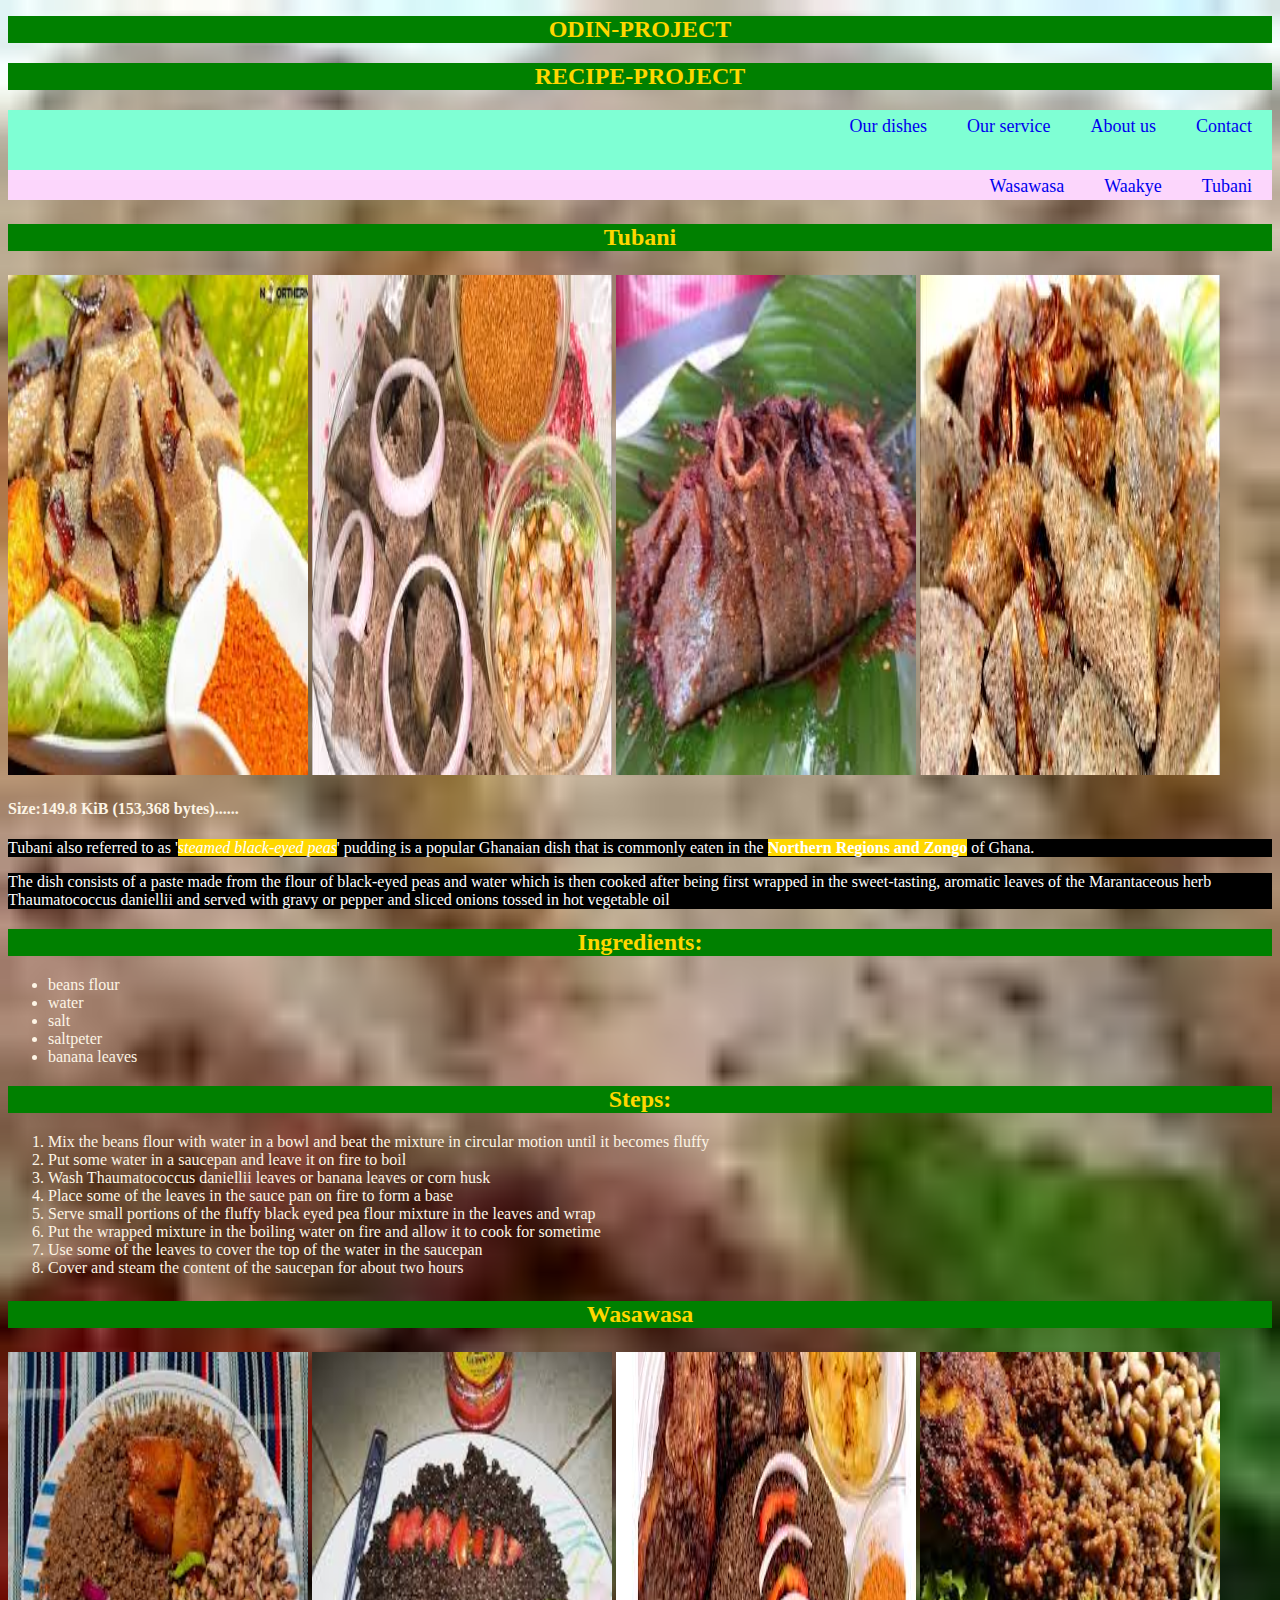
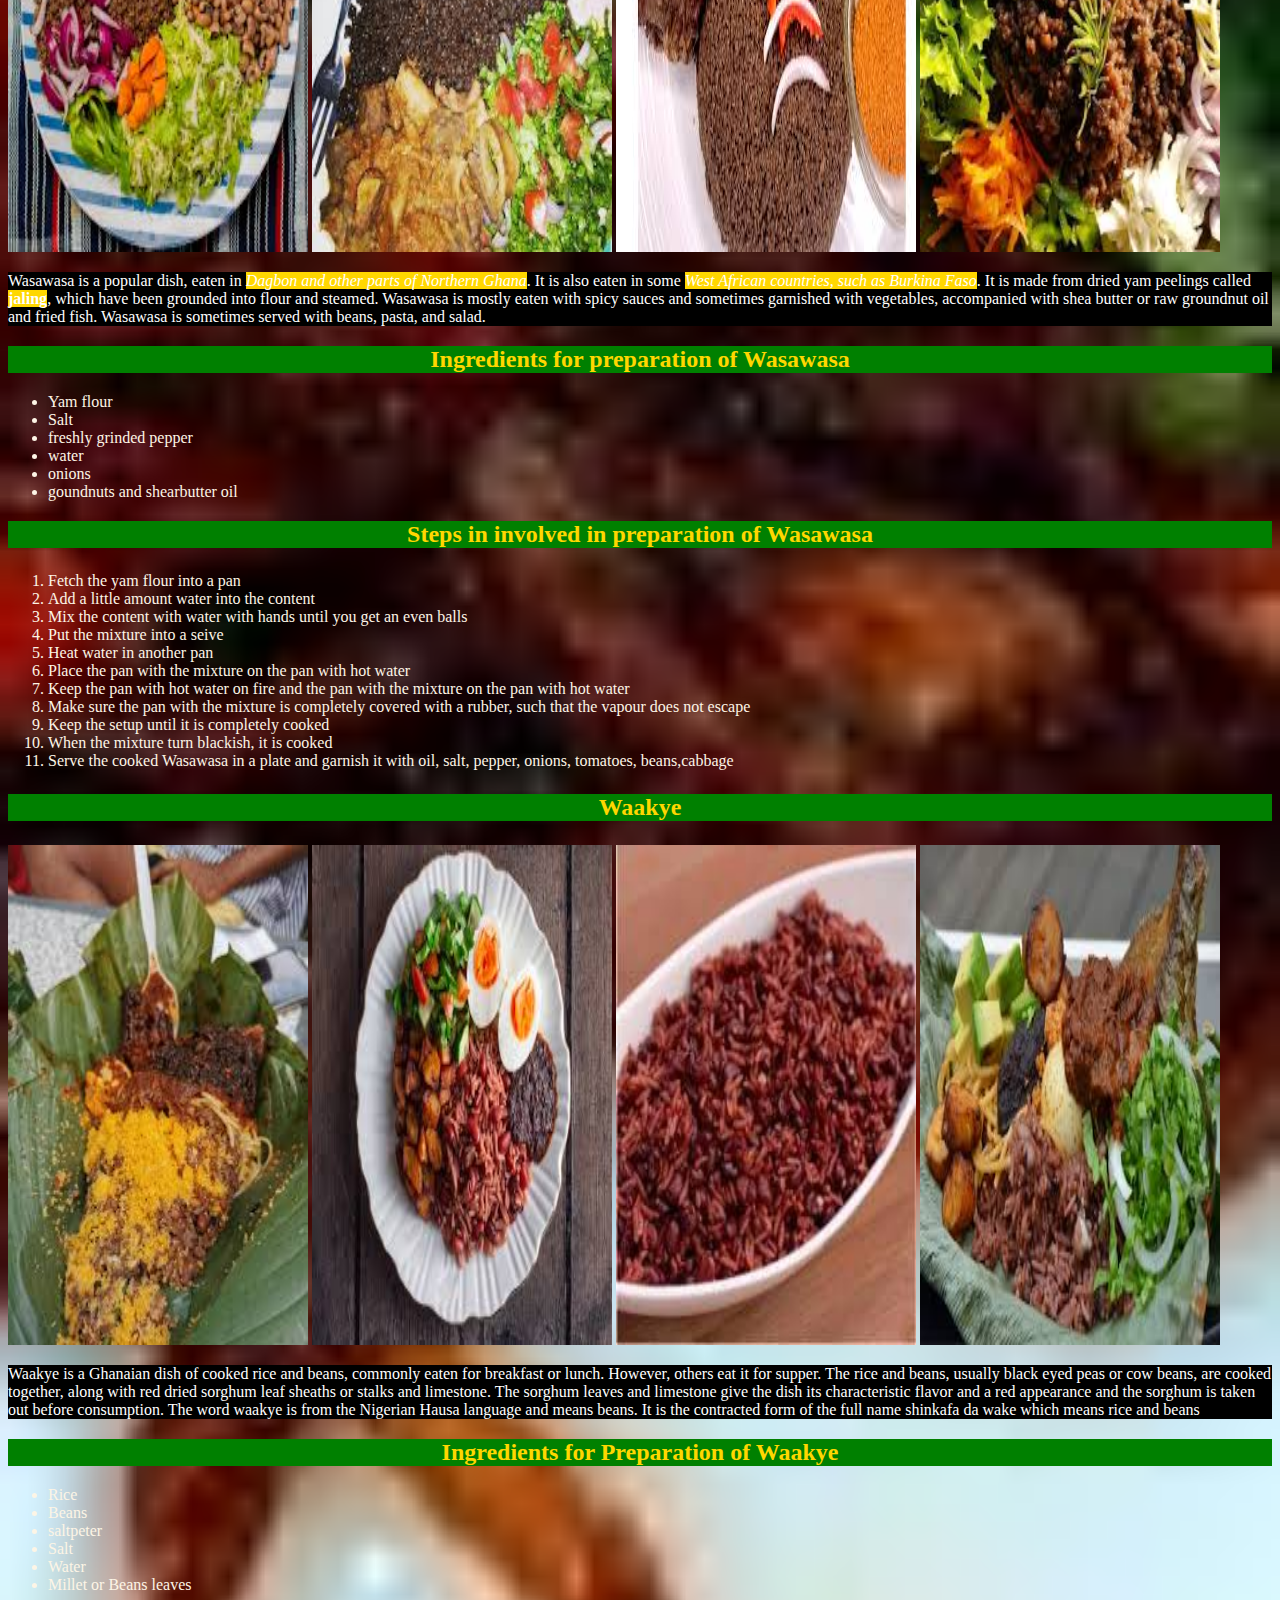
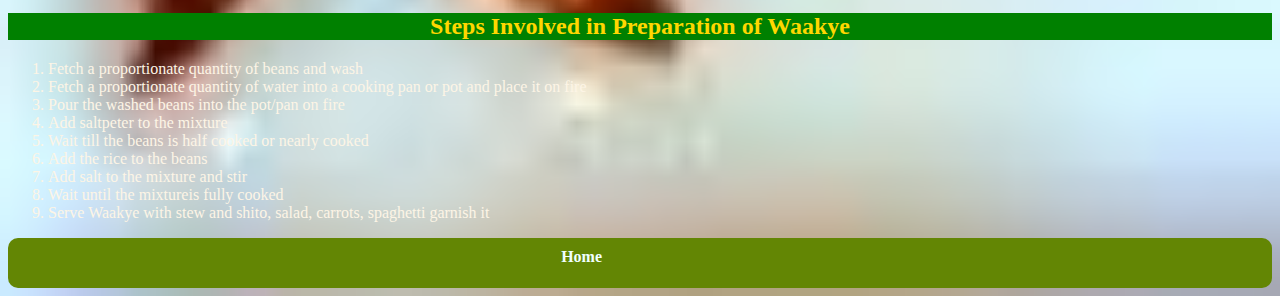
<file: index.html>
<!DOCTYPE html>
    <html lang="en">
        <head>
           <meta charset="utf-8">
           <title>odin-recipes</title>
           <link rel="stylesheet" href="index.css">
        
          </head>
        <body>
           
            <h1>ODIN-PROJECT</h1>
            <h2>RECIPE-PROJECT</h2>
           <nav>
            <a href="contact.html">Contact</a>
            <a href="about.html">About us</a>
            <a href="service.html">Our service</a>
            <a href="dishes.html">Our dishes</a>
        </nav>
        
        
        <nav class="recipes" >
          <a href="tubani.html">Tubani</a>
          <a href="waakye.html">Waakye</a>
          <a href="wasawasa.html">Wasawasa</a>

        </nav>
            
       <h3>Tubani</h3>
       <div class="tubani-pics">
            <img src="download (4).jpeg" alt="">
           <img src="download (5).jpeg" alt="">
            <img src="download (6).jpeg">
            <img src="download (8).jpeg">
        </div>
            <p> <h4>Size:149.8 KiB (153,368 bytes)......</h4>
            <P>Tubani also referred to as '<em>steamed black-eyed peas</em>' pudding is a popular Ghanaian dish that is commonly eaten in the <strong>Northern Regions and Zongo</strong> of Ghana.<p>
               <p>The dish consists of a paste made from the flour of black-eyed peas and water which is then cooked after being first wrapped in the sweet-tasting, aromatic leaves of the Marantaceous herb Thaumatococcus daniellii and served with gravy or pepper and sliced onions tossed in hot vegetable oil</P>
                <p><h2>Ingredients:</h2></p>
                <p><ul><li>beans flour</li>
                       <li>water</li>
                       <li>salt</li>
                       <li>saltpeter</li>
                       <li>banana leaves</li>
                </ul></p>
    
              <p><H2> Steps:</H2></p>           
                <p></p><ol><li>Mix the beans flour with water in a bowl and beat the mixture in circular motion until it becomes fluffy</li>
                           <li>Put some water in a saucepan and leave it on fire to boil</li>
                           <li>Wash Thaumatococcus daniellii leaves or banana leaves or corn husk</li>
                           <li>Place some of the leaves in the sauce pan on fire to form a base</li>
                           <li>Serve small portions of the fluffy black eyed pea flour mixture in the leaves and wrap</li>
                           <li>Put the wrapped mixture in the boiling water on fire and allow it to cook for sometime</li>
                           <li>Use some of the leaves to cover the top of the water in the saucepan</li>
                           <li>Cover and steam the content of the saucepan for about two hours</li>
                    </li>
                   </ol> </p>
            
                   <h3>Wasawasa</h3>
                   <div class="wasawasa-pics">
                 <img src="download (2).jpeg">
                 <img src="download.jpeg">
                <img src="download (1).jpeg">
                 <img src="download (3).jpeg">
                </div>
                 <p>Wasawasa is a popular dish, eaten in <em>Dagbon and other parts of Northern Ghana</em>. It is also eaten in some <em>West African countries, such as Burkina Faso</em>. It is made from dried yam peelings called <strong>jaling</strong>, which have been grounded into flour and steamed. Wasawasa is mostly eaten with spicy sauces and sometimes garnished with vegetables, accompanied with shea butter or raw groundnut oil and fried fish. Wasawasa is sometimes served with beans, pasta, and salad.</p>
                  <p><h2>Ingredients for preparation of Wasawasa</h2>
                  <p><ul>
                    <li>Yam flour</li>
                    <li>Salt</li>
                    <li>freshly grinded pepper</li>
                    <li>water</li>
                    <li>onions</li>
                    <li>goundnuts and shearbutter oil</li>  
                </ul></p>
                <p><h2>Steps in involved in preparation of Wasawasa</p></h2>
                <P><ol>
                    <li>Fetch the yam flour into a pan</li>
                    <li>Add a little amount water into the content</li>
                    <li>Mix the content with water with hands until you get an even balls</li>
                    <li>Put the mixture into a seive</li>
                    <li>Heat water in another pan</li>
                    <li>Place the pan with the mixture on the pan with hot water</li>
                    <li>Keep the pan with hot water on fire and the pan with the mixture on the pan with hot water</li>
                    <li>Make sure the pan with the mixture is completely covered with a rubber, such that the vapour does not escape</li>
                    <li>Keep the setup until it is completely cooked</li>
                    <li>When the mixture turn blackish, it is cooked</li>
                    <li>Serve the cooked Wasawasa in a plate and garnish it with oil, salt, pepper, onions, tomatoes, beans,cabbage</li>
                </ol></P>
    
               <h3>Waakye</h3>
            <div class="waakye-pics">
            <img src="download (9).jpeg" alt="">
            <img src="download (10).jpeg" alt="">
            <img src="images (1).jpeg" alt="">
            <img src="download (11).jpeg" alt="">
        </div>
            <p>Waakye is a Ghanaian dish of cooked rice and beans, commonly eaten for breakfast or lunch. However, others eat it for supper. The rice and beans, usually black eyed peas or cow beans, are cooked together, along with red dried sorghum leaf sheaths or stalks and limestone. The sorghum leaves and limestone give the dish its characteristic flavor and a red appearance and the sorghum is taken out before consumption. The word waakye is from the Nigerian Hausa language and means beans. It is the contracted form of the full name shinkafa da wake which means rice and beans</p>
            <p><h2>Ingredients for Preparation of Waakye</h2></p>
            <p><ul class="waakye">
                <li>Rice</li>
                <li>Beans</li>
                <li>saltpeter</li>
                <li>Salt</li>
                <li>Water</li>
                <li>Millet or Beans leaves</li>
            </ul></p> 
           <p><h2>Steps Involved in Preparation of Waakye</h2></p>
           <p><ol class="waakye">
            <li>Fetch a proportionate quantity of beans and wash</li>
            <li>Fetch a proportionate quantity of water into a cooking pan or pot and place it on fire</li>
            <li>Pour the washed beans into the pot/pan on fire </li>
            <li>Add saltpeter to the mixture</li>
            <li>Wait till the beans is half cooked or nearly cooked</li>
            <li> Add the rice to the beans </li>
            <li>Add salt to the mixture and stir</li>
            <li> Wait until the mixtureis fully cooked</li>
            <li>Serve Waakye with stew and shito, salad, carrots, spaghetti garnish it</li>
           </ol></p>
           
           <footer id="footer">
            <a href="home.html" id="home">Home</a>
        </footer>
     </body>
    </html>
</file>
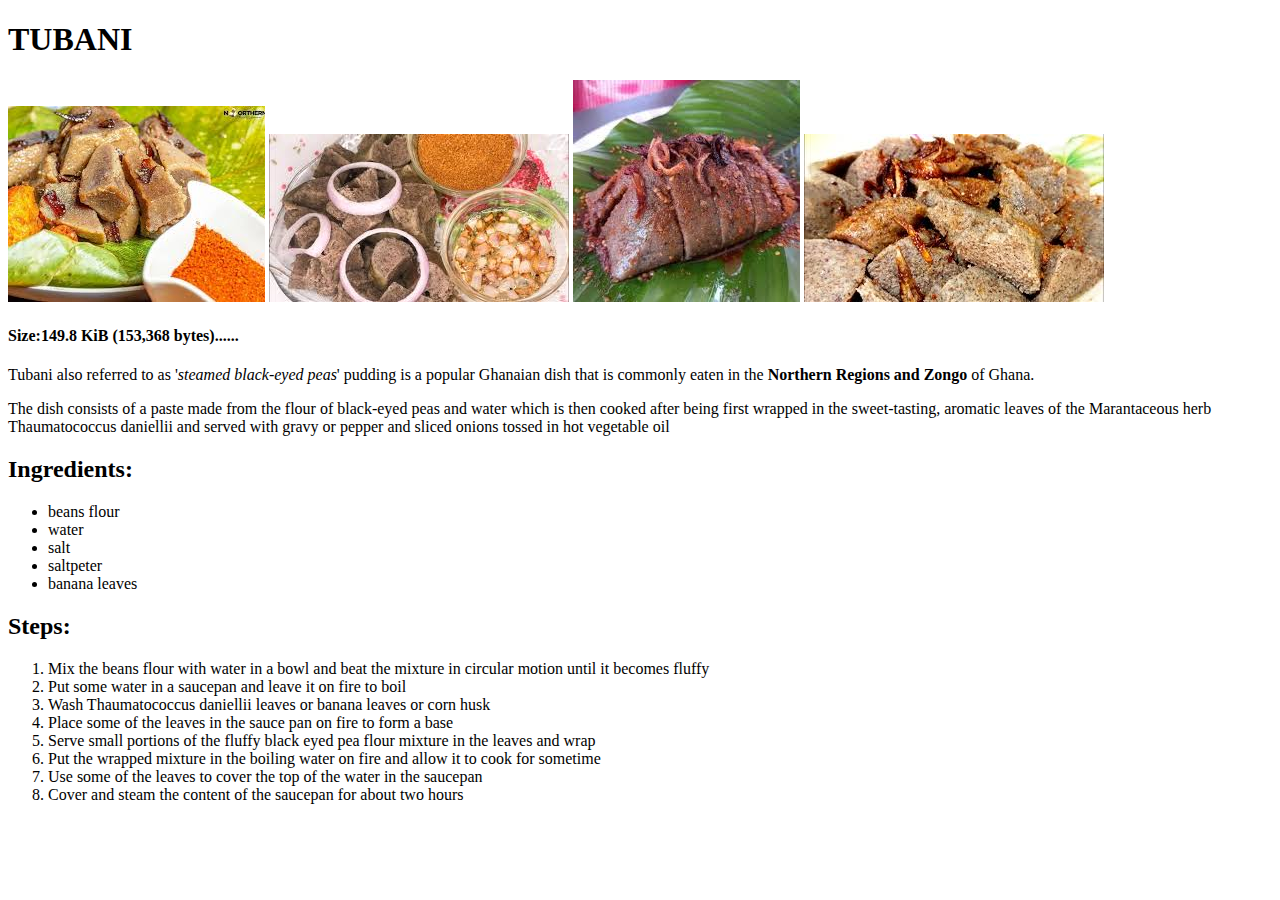
<file: tubani.html>
<!DOCTYPE html>
<html lang="en">
<head>
    <meta charset="UTF-8">
    <meta name="viewport" content="width=device-width, initial-scale=1.0">
    <title>TUBANI</title>
</head>
<body>
    <h1>TUBANI</h1>
       <div class="tubani-pics">
            <img src="download (4).jpeg" alt="" value="Delicious tubani">
           <img src="download (5).jpeg" alt="">
            <img src="download (6).jpeg">
            <img src="download (8).jpeg">
        </div>
            <p> <h4>Size:149.8 KiB (153,368 bytes)......</h4>
            <P>Tubani also referred to as '<em>steamed black-eyed peas</em>' pudding is a popular Ghanaian dish that is commonly eaten in the <strong>Northern Regions and Zongo</strong> of Ghana.<p>
               <p>The dish consists of a paste made from the flour of black-eyed peas and water which is then cooked after being first wrapped in the sweet-tasting, aromatic leaves of the Marantaceous herb Thaumatococcus daniellii and served with gravy or pepper and sliced onions tossed in hot vegetable oil</P>
                <p><h2>Ingredients:</h2></p>
                <p><ul><li>beans flour</li>
                       <li>water</li>
                       <li>salt</li>
                       <li>saltpeter</li>
                       <li>banana leaves</li>
                </ul></p>
    
              <p><H2> Steps:</H2></p>           
                <p></p><ol><li>Mix the beans flour with water in a bowl and beat the mixture in circular motion until it becomes fluffy</li>
                           <li>Put some water in a saucepan and leave it on fire to boil</li>
                           <li>Wash Thaumatococcus daniellii leaves or banana leaves or corn husk</li>
                           <li>Place some of the leaves in the sauce pan on fire to form a base</li>
                           <li>Serve small portions of the fluffy black eyed pea flour mixture in the leaves and wrap</li>
                           <li>Put the wrapped mixture in the boiling water on fire and allow it to cook for sometime</li>
                           <li>Use some of the leaves to cover the top of the water in the saucepan</li>
                           <li>Cover and steam the content of the saucepan for about two hours</li>
                    </li>
                   </ol> </p>
            
</body>
</html>
</file>
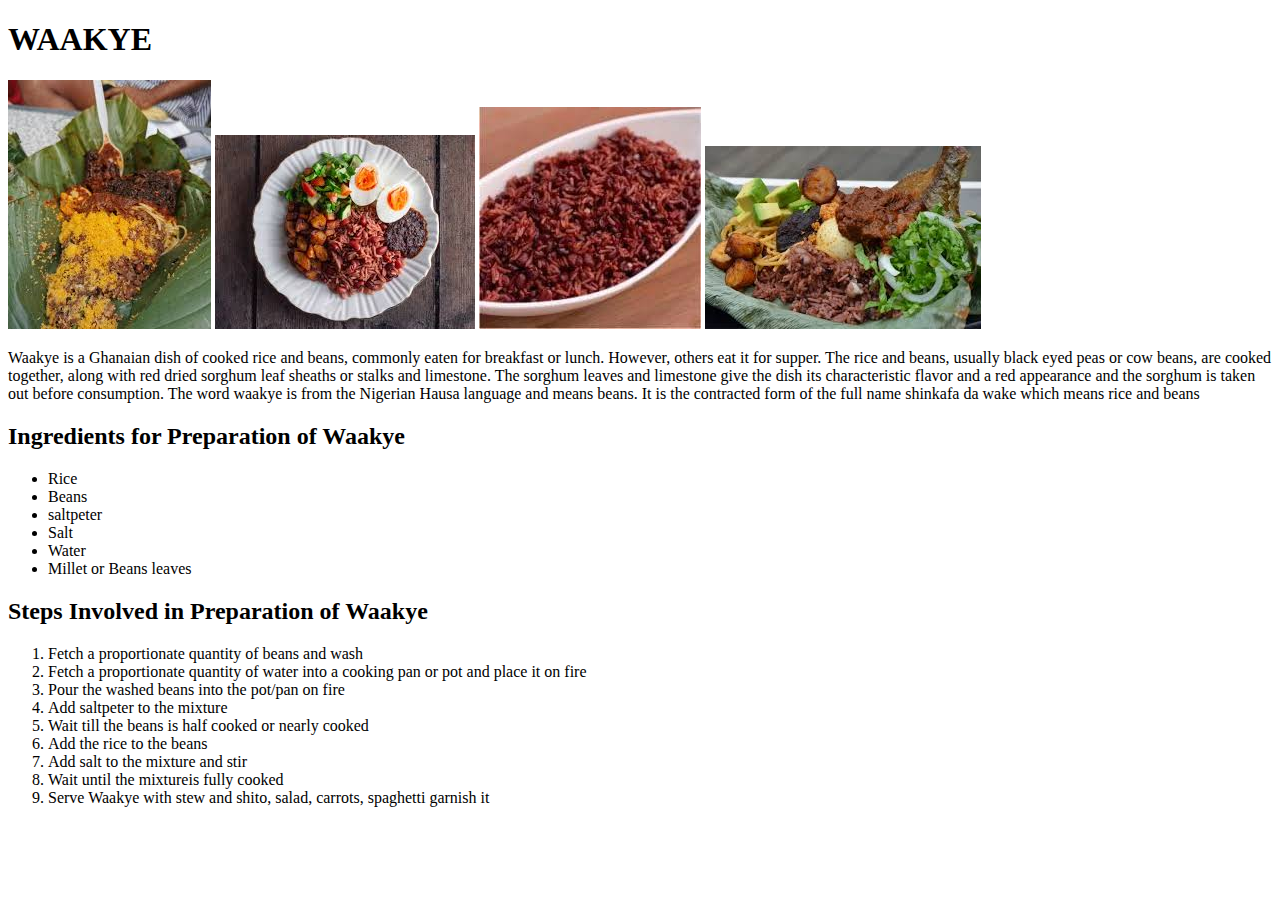
<file: waakye.html>
<!DOCTYPE html>
<html lang="en">
<head>
    <meta charset="UTF-8">
    <meta name="viewport" content="width=device-width, initial-scale=1.0">
    <title>WAAKYE</title>
</head>
<body>
    <h1>WAAKYE</h1>
            <div class="waakye-pics">
            <img src="download (9).jpeg" alt="">
            <img src="download (10).jpeg" alt="">
            <img src="images (1).jpeg" alt="">
            <img src="download (11).jpeg" alt="">
        </div>
            <p>Waakye is a Ghanaian dish of cooked rice and beans, commonly eaten for breakfast or lunch. However, others eat it for supper. The rice and beans, usually black eyed peas or cow beans, are cooked together, along with red dried sorghum leaf sheaths or stalks and limestone. The sorghum leaves and limestone give the dish its characteristic flavor and a red appearance and the sorghum is taken out before consumption. The word waakye is from the Nigerian Hausa language and means beans. It is the contracted form of the full name shinkafa da wake which means rice and beans</p>
            <p><h2>Ingredients for Preparation of Waakye</h2></p>
            <p><ul class="waakye">
                <li>Rice</li>
                <li>Beans</li>
                <li>saltpeter</li>
                <li>Salt</li>
                <li>Water</li>
                <li>Millet or Beans leaves</li>
            </ul></p> 
           <p><h2>Steps Involved in Preparation of Waakye</h2></p>
           <p><ol class="waakye">
            <li>Fetch a proportionate quantity of beans and wash</li>
            <li>Fetch a proportionate quantity of water into a cooking pan or pot and place it on fire</li>
            <li>Pour the washed beans into the pot/pan on fire </li>
            <li>Add saltpeter to the mixture</li>
            <li>Wait till the beans is half cooked or nearly cooked</li>
            <li> Add the rice to the beans </li>
            <li>Add salt to the mixture and stir</li>
            <li> Wait until the mixtureis fully cooked</li>
            <li>Serve Waakye with stew and shito, salad, carrots, spaghetti garnish it</li>
           </ol></p>
</body>
</html>
</file>
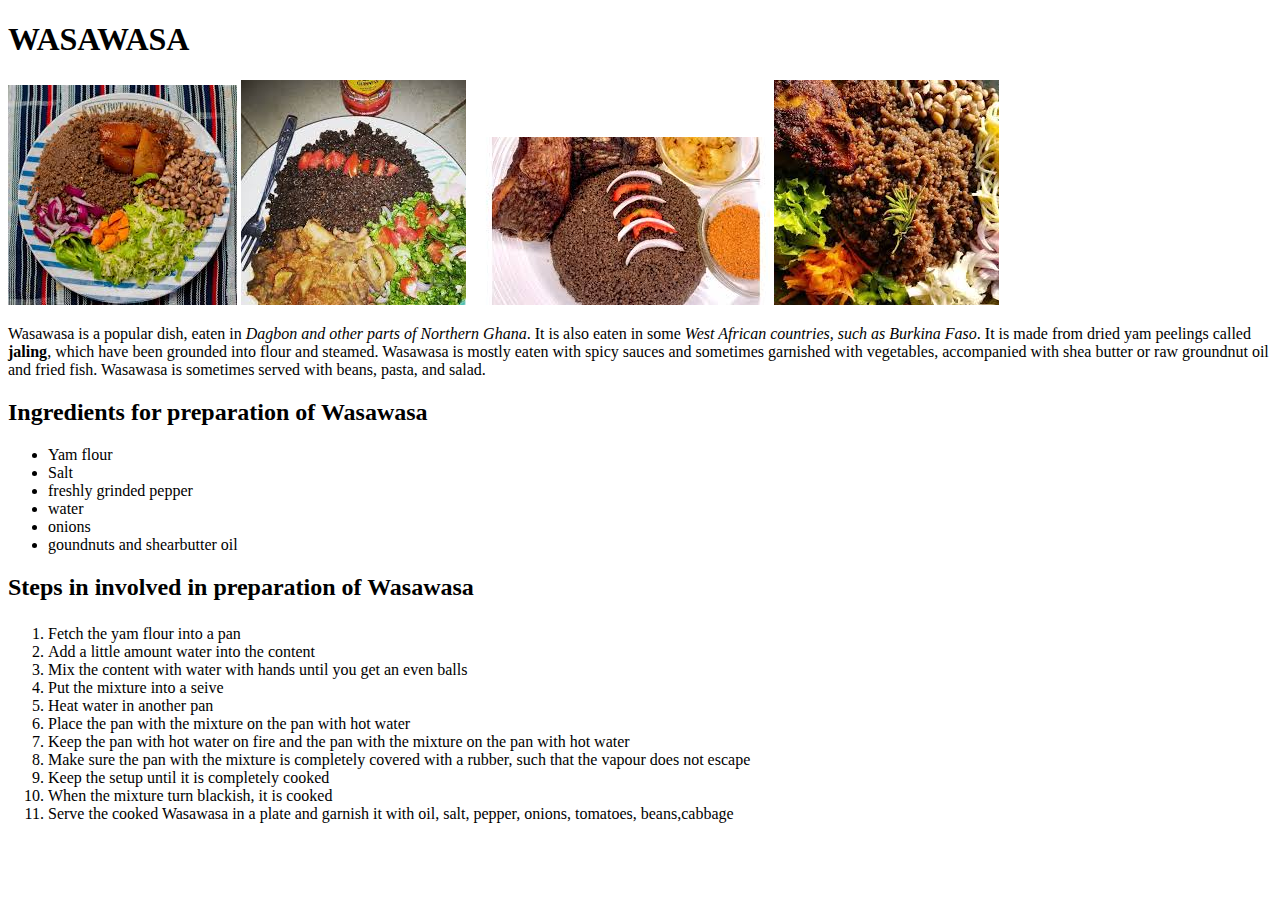
<file: wasawasa.html>
<!DOCTYPE html>
<html lang="en">
<head>
    <meta charset="UTF-8">
    <meta name="viewport" content="width=device-width, initial-scale=1.0">
    <title>WASAWASA</title>
</head>
<body>
    <h1>WASAWASA</h1>
                   <div class="wasawasa-pics">
                 <img src="download (2).jpeg">
                 <img src="download.jpeg">
                <img src="download (1).jpeg">
                 <img src="download (3).jpeg">
                </div>
                 <p>Wasawasa is a popular dish, eaten in <em>Dagbon and other parts of Northern Ghana</em>. It is also eaten in some <em>West African countries, such as Burkina Faso</em>. It is made from dried yam peelings called <strong>jaling</strong>, which have been grounded into flour and steamed. Wasawasa is mostly eaten with spicy sauces and sometimes garnished with vegetables, accompanied with shea butter or raw groundnut oil and fried fish. Wasawasa is sometimes served with beans, pasta, and salad.</p>
                  <p><h2>Ingredients for preparation of Wasawasa</h2>
                  <p><ul>
                    <li>Yam flour</li>
                    <li>Salt</li>
                    <li>freshly grinded pepper</li>
                    <li>water</li>
                    <li>onions</li>
                    <li>goundnuts and shearbutter oil</li>  
                </ul></p>
                <p><h2>Steps in involved in preparation of Wasawasa</p></h2>
                <P><ol>
                    <li>Fetch the yam flour into a pan</li>
                    <li>Add a little amount water into the content</li>
                    <li>Mix the content with water with hands until you get an even balls</li>
                    <li>Put the mixture into a seive</li>
                    <li>Heat water in another pan</li>
                    <li>Place the pan with the mixture on the pan with hot water</li>
                    <li>Keep the pan with hot water on fire and the pan with the mixture on the pan with hot water</li>
                    <li>Make sure the pan with the mixture is completely covered with a rubber, such that the vapour does not escape</li>
                    <li>Keep the setup until it is completely cooked</li>
                    <li>When the mixture turn blackish, it is cooked</li>
                    <li>Serve the cooked Wasawasa in a plate and garnish it with oil, salt, pepper, onions, tomatoes, beans,cabbage</li>
                </ol></P>
</body>
</html>
</file>
<file: index.css>
body{color: oldlace; 
    background-image: url('download (7).jpeg');
  background-size: cover;
  background-position: center;
background-repeat: no-repeat;
    opacity: 100%;
     background-color: bisgue; font-size: medium;
    }
 h1,h2,h3{color:gold; background-color: green;
    position: sticky;
     font-size:x-large; font-style:Times-New-Roman;
      text-align: center;
    animation: toggle 5s linear;
    }
 #title{color:gold; background-color: #ff00ff; font-size:x-large; text-align: center; font-style: Aharoni; /* several unique declarations */}
img{position: relative ;
    height: 500px;
width:300px;
transform-style: preserve-3d;
transform: perspective(1000px);
animation: animate 30s linear infinite;
}

@keyframes animate {
    0% {
        transform: perspective(1000px) rotateY(0deg);
    }
    100%{ transform: perspective(1000px) rotateY(360deg);}
}

@keyframes toggle {
    0%{transform: translateY(-250px); }
    100%{transform: translateY(0px);}
}

.Steps, .Ingredients, .Tubani, .Menu, .Home {color: goldenrod; background-color: bisque; font-size: 40;font-weight: 700;font-style:normal;}
       p{color: white; background-color: black; font-size: 24; font-family: Georgia, 'Times New Roman', Times, serif;}
   strong,em{background-color: gold;
    color: white;
}

nav{background-color: aquamarine;
    height: 60px;
    width: auto;
position: relative;
font-size: 18px;
font-weight: 800px;

}

a{
    position: relative;
    float: inline-end;
   text-decoration: none;
    justify-content: center ;
    margin: 0 20px;
    top: 6px;
}

#waakye{background-color: black;}

#footer{
    background-color: rgb(99, 134, 4);
    height: 50px;
    border-radius: 10px;
    opacity: 100% ;
}

#home{position: relative;
    right: 650px;
    top: 10px;
    text-decoration: none;
    font-weight: 700;
    color: azure; 
}

.recipes{background-color: #fcd6fc;
position: relative;
height: 30px;
width: auto;}

a:hover{background-color: yellow;
    transition: 3s linear;
    transform: translateX(10px);
    border-top-left-radius: 7px;
    border-bottom-right-radius: 7px;
}

img:hover{animation: none;}
</file>
